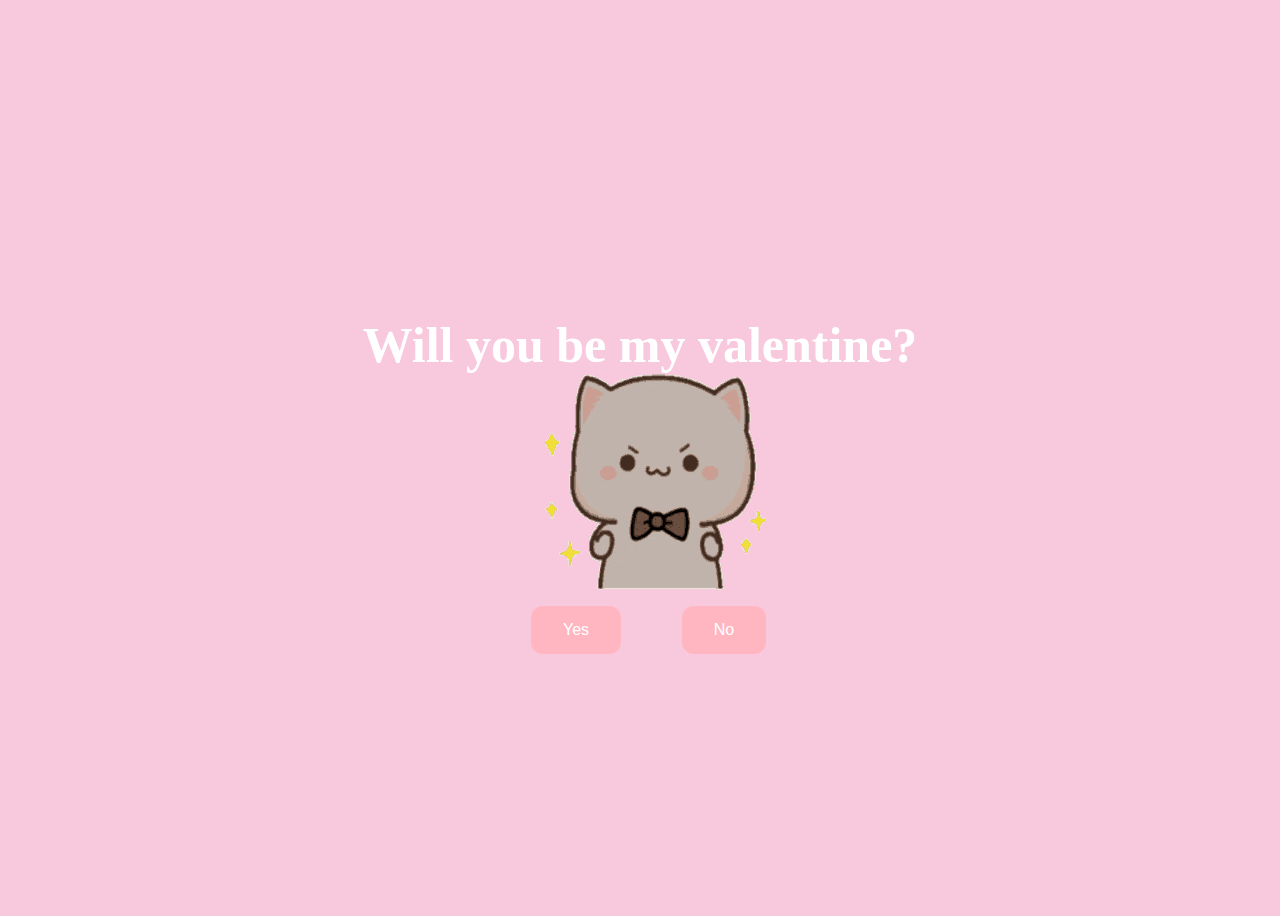
<file: tumeryl/index.html>
<!DOCTYPE html>
<html lang="en">
    <head>
        <link rel="stylesheet" href="./style/css/styles.css">
        
    </head> 
    <body>
        <div class="container">
            <div>
                <h1 class="header_text">Will you be my valentine?</h1>
            </div>
            <div class="gif_container">
                <img src="./style/images/vday-cat.gif" alt="Cute animated illustration" class="centred-image">
            </div>
            <div class="buttons">
                <button class="btn" id="yesButton" onclick="nextPage()">Yes</button>
                <button class="btn" id="noButton" onmouseover="moveButton()">No</button>
                <script>
                    function nextPage() {
                        window.location.href = "yes.html";
                    }
                    
                    function moveButton() {
                        var x = Math.random() * (window.innerWidth - document.getElementById('noButton').offsetWidth);
                        var y = Math.random() * (window.innerHeight - document.getElementById('noButton').offsetHeight);
                        document.getElementById('noButton').style.left = `${x}px`;
                        document.getElementById('noButton').style.top = `${y}px`;
                    }
                </script> 
            </div>
        </div>
    </body> 
</html>
</file>
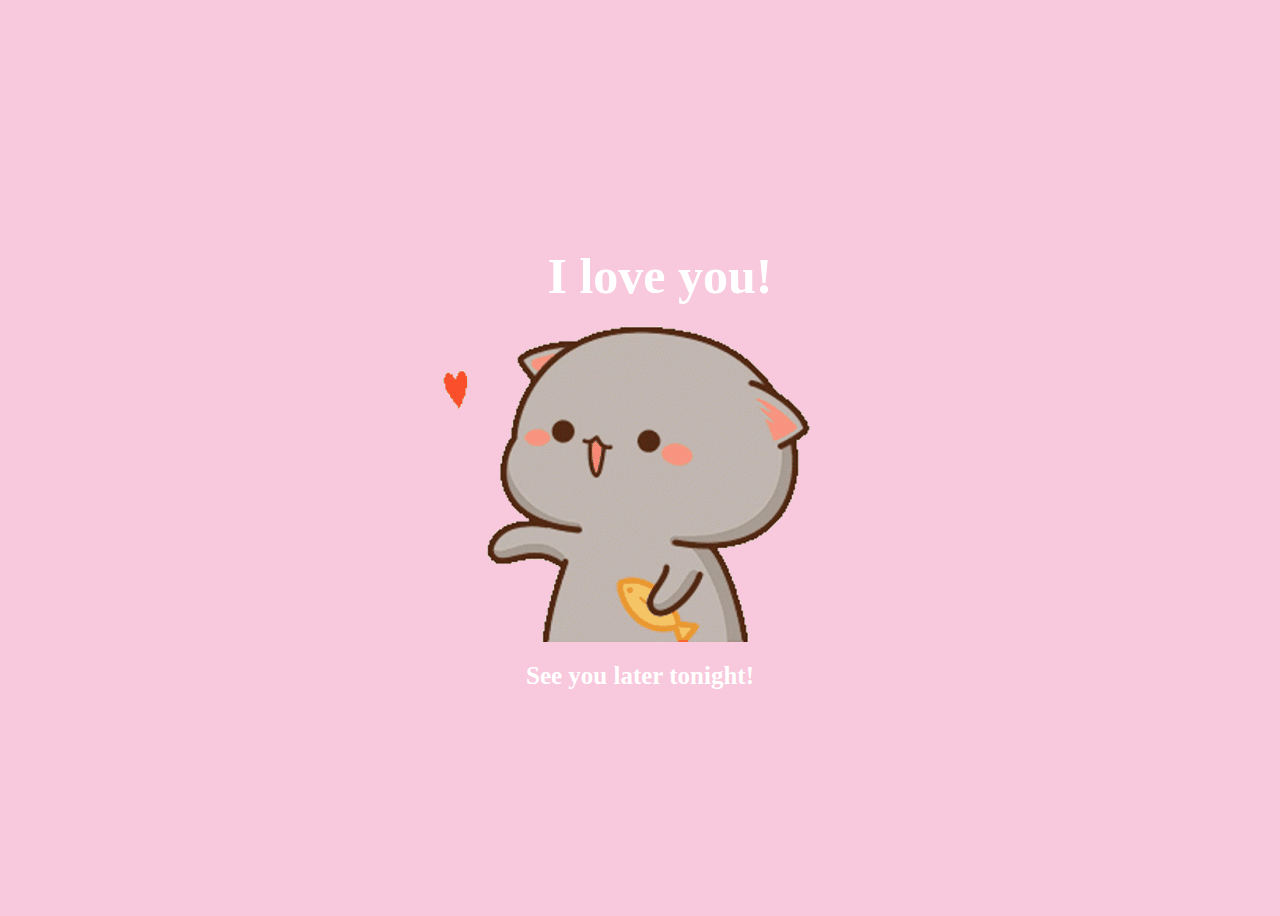
<file: tumeryl/yes.html>
<!DOCTYPE html>
<html lang="en">
    <head>
        <link rel="stylesheet" href="./style/css/yes_styles.css">
        
    </head> 
    <body>
        <div class="container">
            <div >
                <h1 class = "header_text">I love you! </h1>
            </div>
            <div class="gif_container">
                <img src="./style/images/cute-cat.gif" alt="Cute animated illustration">
            </div>
            <p class = "text"> See you later tonight!</p>
        </div>
       
    </body> 
</html>
</file>
<file: tumeryl/style/css/styles.css>
body {
    display: flex;
    justify-content: center;
    align-items: center;
    height: 100vh;
    background-color: #F8C8DC;
}

.header_text {
    font-family: 'Nunito';
    font-size: 50px;
    font-weight: bold;
    color: white;
    text-align: center;
    margin-top: 30px;
    margin-bottom: 0px;
}

.gif_container {
    display: flex;
    justify-content: center;
    align-items: center;
    margin-left: 30px; /* Adjust as needed */
}

/* Position the "No" button absolutely within body */
#noButton {
    position: absolute;
    margin-left: 150px; /* Adjust as needed */
    transition: 0.5s; /* Smooth movement */
}

#yesButton {
    position: absolute;
    margin-right: 150px; /* Adjust as needed */
    /* Smooth movement */
}

.buttons {
    display: flex;
    flex-direction: row;
    justify-content: center;
    align-items: center;
    margin-top: 40px;
    margin-left: 20px; /* optional: adds some space between the buttons */
}

.btn {
    background-color: #FFB6C1;
    color: white;
    padding: 15px 32px;
    text-align: center;
    display: inline-block;
    font-size: 16px;
    margin: 4px 2px;
    cursor: pointer;
    border: none;
    border-radius: 12px;
    transition: background-color 0.3s ease;
}

.btn:hover {
    background-color: #FAF9F6;
}
</file>
<file: tumeryl/style/css/yes_styles.css>
body {
    display: flex;
    flex-direction: column;
    justify-content: center;
    align-items: center;
    height: 100vh;
    background-color: #F8C8DC;
}

.header_text {
    font-family: 'Nunito';
    font-size: 50px;
    font-weight: bold;
    color: white;
    text-align: center;
    margin-top: 20px;
    margin-bottom: -100px;
    margin-left: 40px;
}

.text {
    font-family: 'Nunito';
    font-size: 25px;
    font-weight: bold;
    color: white;
    text-align: center;
    margin-top: 20px;
    margin-bottom: 0px;
}

.gif_container {
    display: flex;
    justify-content: center;
    align-items: center;
    margin-top: 0px; /* Optional margin adjustment */
    margin-left: -150px;
}

.buttons {
    display: flex;
    flex-direction: row;
    justify-content: center;
    align-items: center;
    margin-top: 20px;
    /* optional: adds some space between the buttons */
}

.btn {
    background-color: #FFB6C1;
    color: white;
    padding: 15px 32px;
    text-align: center;
    display: inline-block;
    font-size: 16px;
    margin: 4px 2px;
    cursor: pointer;
    border: none;
    border-radius: 12px;
    transition: background-color 0.3s ease;
}

.btn:hover {
    background-color: #FAF9F6;
}
</file>
